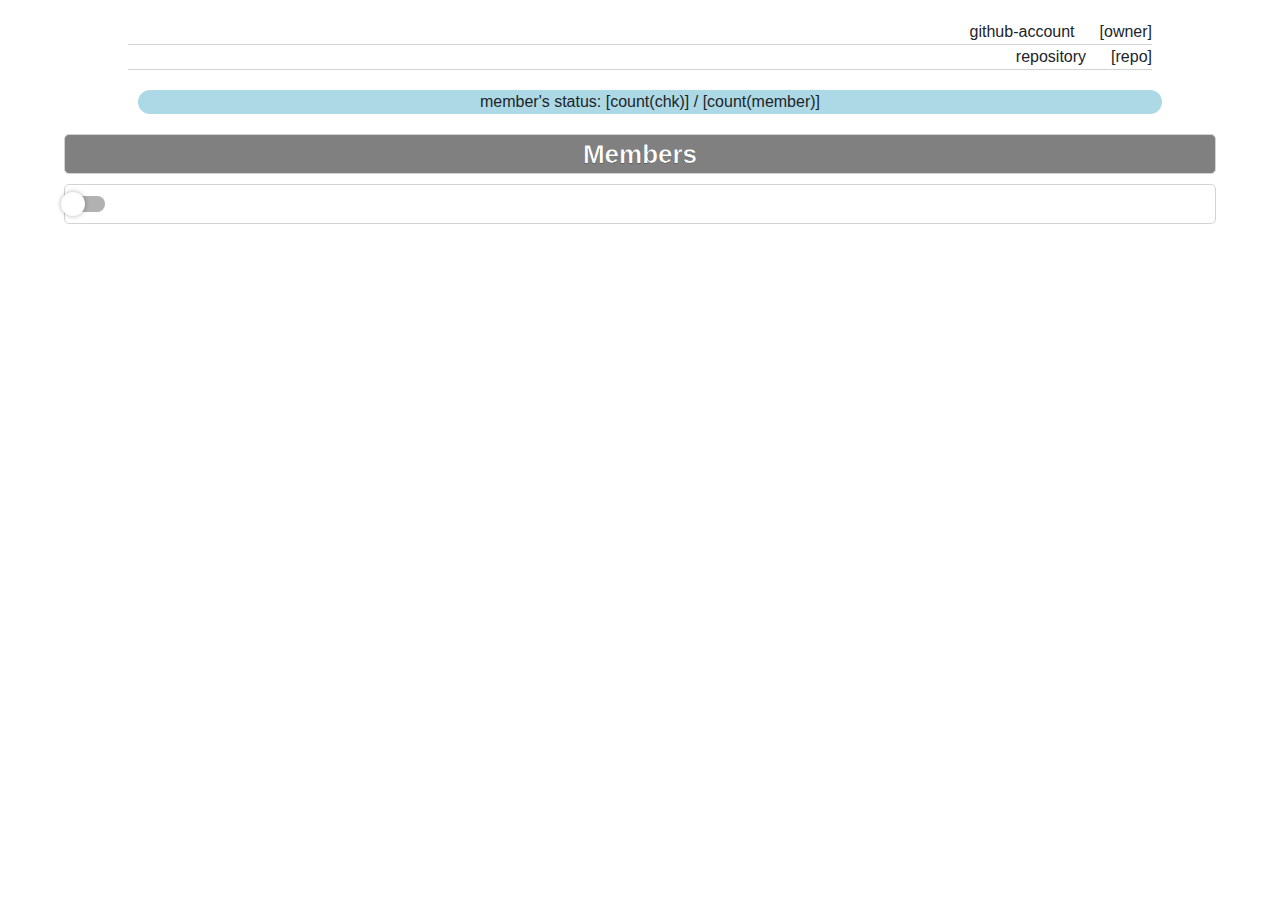
<file: devs/index.html>
﻿<!DOCTYPE html>
<html lang="en">
<head>
    <meta charset="UTF-8">
    <meta http-equiv="X-UA-Compatible" content="IE=edge">
    <meta name="viewport" content="width=device-width, initial-scale=1, shrink-to-fit=no">
    <title>Ocean's - with mavo</title>
    <!-- bootstrap https://getbootstrap.com/docs/4.0/getting-started/introduction/ -->
    <link rel="stylesheet" href="https://maxcdn.bootstrapcdn.com/bootstrap/4.0.0/css/bootstrap.min.css" integrity="sha384-Gn5384xqQ1aoWXA+058RXPxPg6fy4IWvTNh0E263XmFcJlSAwiGgFAW/dAiS6JXm" crossorigin="anonymous">
    <script src="https://code.jquery.com/jquery-3.2.1.slim.min.js" integrity="sha384-KJ3o2DKtIkvYIK3UENzmM7KCkRr/rE9/Qpg6aAZGJwFDMVNA/GpGFF93hXpG5KkN" crossorigin="anonymous" defer></script>
    <script src="https://cdnjs.cloudflare.com/ajax/libs/popper.js/1.12.9/umd/popper.min.js" integrity="sha384-ApNbgh9B+Y1QKtv3Rn7W3mgPxhU9K/ScQsAP7hUibX39j7fakFPskvXusvfa0b4Q" crossorigin="anonymous" defer></script>
    <script src="https://maxcdn.bootstrapcdn.com/bootstrap/4.0.0/js/bootstrap.min.js" integrity="sha384-JZR6Spejh4U02d8jOt6vLEHfe/JQGiRRSQQxSfFWpi1MquVdAyjUar5+76PVCmYl" crossorigin="anonymous" defer></script>
    <!-- mavo.io -->
    <link rel="stylesheet" href="https://get.mavo.io/mavo.css/">
    <script src="https://get.mavo.io/mavo.min.js"></script>
    <!-- ocean -->
    <link rel="stylesheet" href="./ocean.css">
</head>
<body>

    <div mv-app="Ocean" mv-storage="https://github.com/[owner]/[repo]/[data]" id="my-mavo">

        <meta property="owner" content="[url('owner') or 'owner']">
        <meta property="repo" content="[url('repo') or 'MyOcean']">
        <meta property="data" content="[url('data') or 'data/ocean.json']">

        <div class="metadata">
            <p data-header="github-account">[owner]</p>
            <p data-header="repository">[repo]</p>
        </div>

        <div class="chk-count">
            <input class="chk-range" type="number" min="1" max="[count(member)]" value="[count(chk)]">
            <p>member's status: [count(chk)] / [count(member)]</p>
        </div>

        <ul class="ocean-list">
            <li class="ocean-header">
                <label>Members</label>
            </li>
            <li class="material-switch pull-right" property="member" mv-multiple id="member[$index + 1]">
                <input id="chk[$index + 1]" property="chk" type="checkbox" />
                <label for="chk[$index + 1]"></label>
                <span class="name" property="name"></span>
            </li>
        </ul>

    </div>

</body>
</html>
</file>
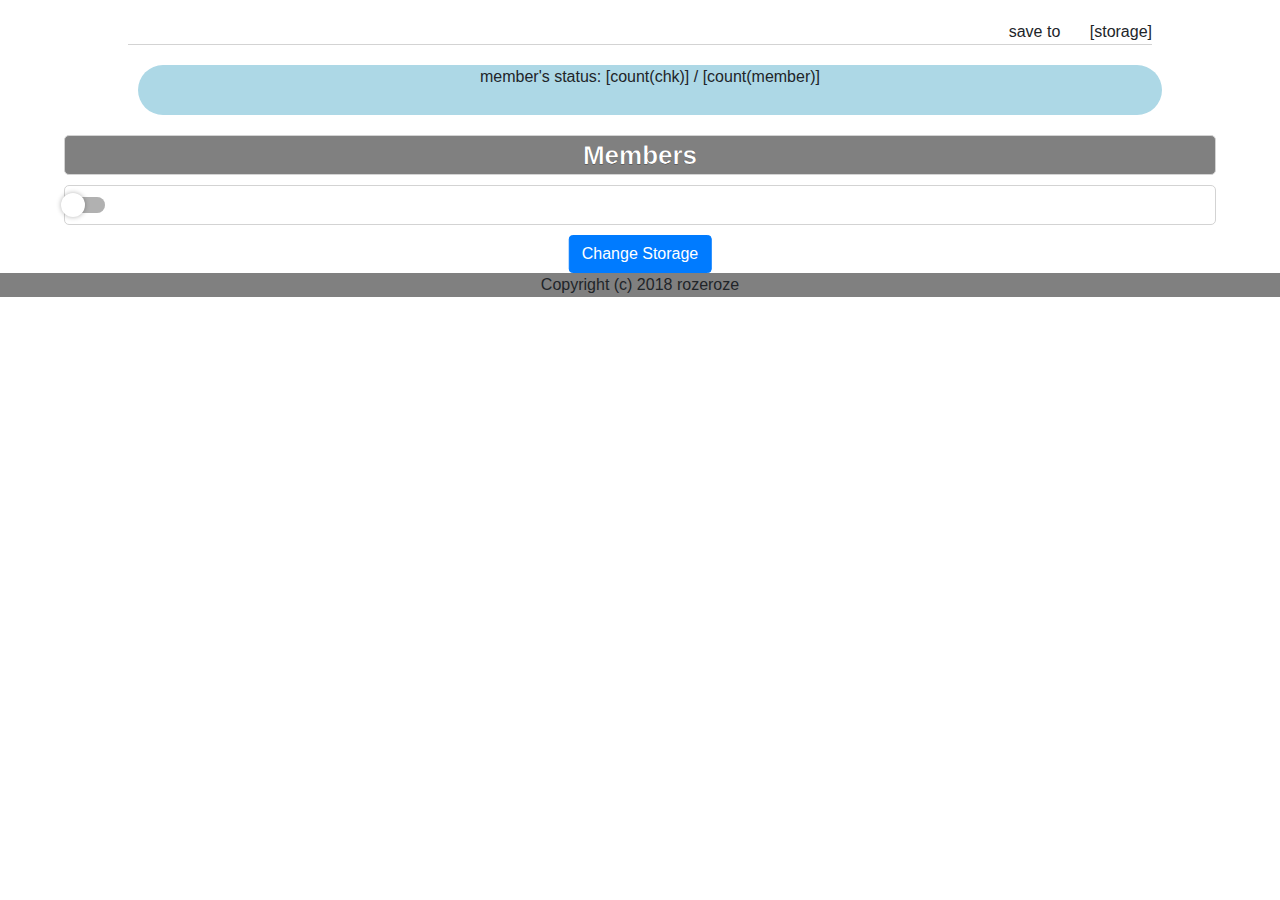
<file: docs/index.html>
﻿<!DOCTYPE html>
<html lang="en">
<head>
    <meta charset="UTF-8">
    <meta http-equiv="X-UA-Compatible" content="IE=edge">
    <meta name="viewport" content="width=device-width, initial-scale=1, shrink-to-fit=no">
    <title>Ocean's - with mavo</title>
    <!-- bootstrap -->
    <link rel="stylesheet" href="https://maxcdn.bootstrapcdn.com/bootstrap/4.0.0/css/bootstrap.min.css" integrity="sha384-Gn5384xqQ1aoWXA+058RXPxPg6fy4IWvTNh0E263XmFcJlSAwiGgFAW/dAiS6JXm" crossorigin="anonymous">
    <script src="https://code.jquery.com/jquery-3.2.1.slim.min.js" integrity="sha384-KJ3o2DKtIkvYIK3UENzmM7KCkRr/rE9/Qpg6aAZGJwFDMVNA/GpGFF93hXpG5KkN" crossorigin="anonymous" defer></script>
    <script src="https://cdnjs.cloudflare.com/ajax/libs/popper.js/1.12.9/umd/popper.min.js" integrity="sha384-ApNbgh9B+Y1QKtv3Rn7W3mgPxhU9K/ScQsAP7hUibX39j7fakFPskvXusvfa0b4Q" crossorigin="anonymous" defer></script>
    <script src="https://maxcdn.bootstrapcdn.com/bootstrap/4.0.0/js/bootstrap.min.js" integrity="sha384-JZR6Spejh4U02d8jOt6vLEHfe/JQGiRRSQQxSfFWpi1MquVdAyjUar5+76PVCmYl" crossorigin="anonymous" defer></script>
    <!-- mavo.io -->
    <link rel="stylesheet" href="https://get.mavo.io/mavo.css/">
    <script src="https://get.mavo.io/mavo.min.js"></script>
    <!-- ocean -->
    <link rel="stylesheet" href="./ocean.css">
    <script src="./ocean.js" defer></script>
</head>
<body>

    <!-- Ocean application -->
    <div mv-app="Ocean" mv-storage="[storage]" id="my-mavo">

        <meta property="storage" content="[url('storage') or 'local']">

        <div class="metadata">
            <p id="meta-storage" data-header="save to ">[storage]</p>
        </div>

        <div class="chk-count">
            <input class="chk-range" type="number" min="1" max="[count(member)]" value="[count(chk)]">
            <p>member's status: [count(chk)] / [count(member)]</p>
        </div>

        <ul class="ocean-list">
            <li class="ocean-header">
                <label>Members</label>
            </li>
            <li class="material-switch pull-right" property="member" mv-multiple id="member[$index + 1]">
                <input id="chk[$index + 1]" property="chk" type="checkbox" />
                <label for="chk[$index + 1]"></label>
                <span class="name" property="name"></span>
            </li>
        </ul>

    </div>

    <!-- storage change -->
    <button type="button" id="btn-mavo-storage" class="btn btn-primary" data-toggle="modal" data-target="#storage-modal">
        Change Storage
    </button>
    <div id="storage-modal" class="modal fade" tabindex="-1" role="dialog" aria-labelledby="storage-modal-label" aria-hidden="true">
        <div class="modal-dialog" role="document">
            <div class="modal-content">
                <div class="modal-header">
                    <h5 id="storage-modal-label" class="modal-title">Select Storage</h5>
                    <button type="button" class="close" data-dismiss="modal" aria-label="Close">
                        <span aria-hidden="true">&times;</span>
                    </button>
                </div>
                <div class="modal-body">
                    <div class="container">
                        <div class="row">
                            <div class="col-sm-2 icon-radio">
                                <input type="radio" name="icon" id="cookie-radio" value="cookie">
                                <label for="cookie-radio"></label>
                            </div>
                            <div class="col-sm-10">
                                <label for="cookie-radio">
                                    <p>you might be save to local-storage. the data was saved by only browser. it can't be look datas, other user, other browser, etc...</p>
                                    <p>* the local-storage is like cookie.</p>
                                </label>
                            </div>
                        </div>
                        <div class="row">
                            <div class="col-sm-2 icon-radio">
                                <input type="radio" name="icon" id="github-radio" value="github">
                                <label for="github-radio"></label>
                            </div>
                            <div class="col-sm-10">
                                <label for="github-radio">
                                    <p>if you wanna save to github, you can it. it needs github-account and github-repository. does you prepare it?</p>
                                </label>
                                <input type="text" class="form-control" id="github-url" placeholder="https://github.com/{user}/{repository}/{data.json}">
                            </div>
                        </div>
                    </div>
                </div>
                <div class="modal-footer">
                    <button id="storage-change-btn" type="button" class="btn btn-primary">Change and Redirect</button>
                    <button type="button" class="btn btn-secondary" data-dismiss="modal">Close</button>
                </div>
            </div>
        </div>
    </div>

    <!-- footer -->
    <footer id="ocean-footer">
        Copyright (c) 2018 rozeroze
    </footer>

</body>
</html>
</file>
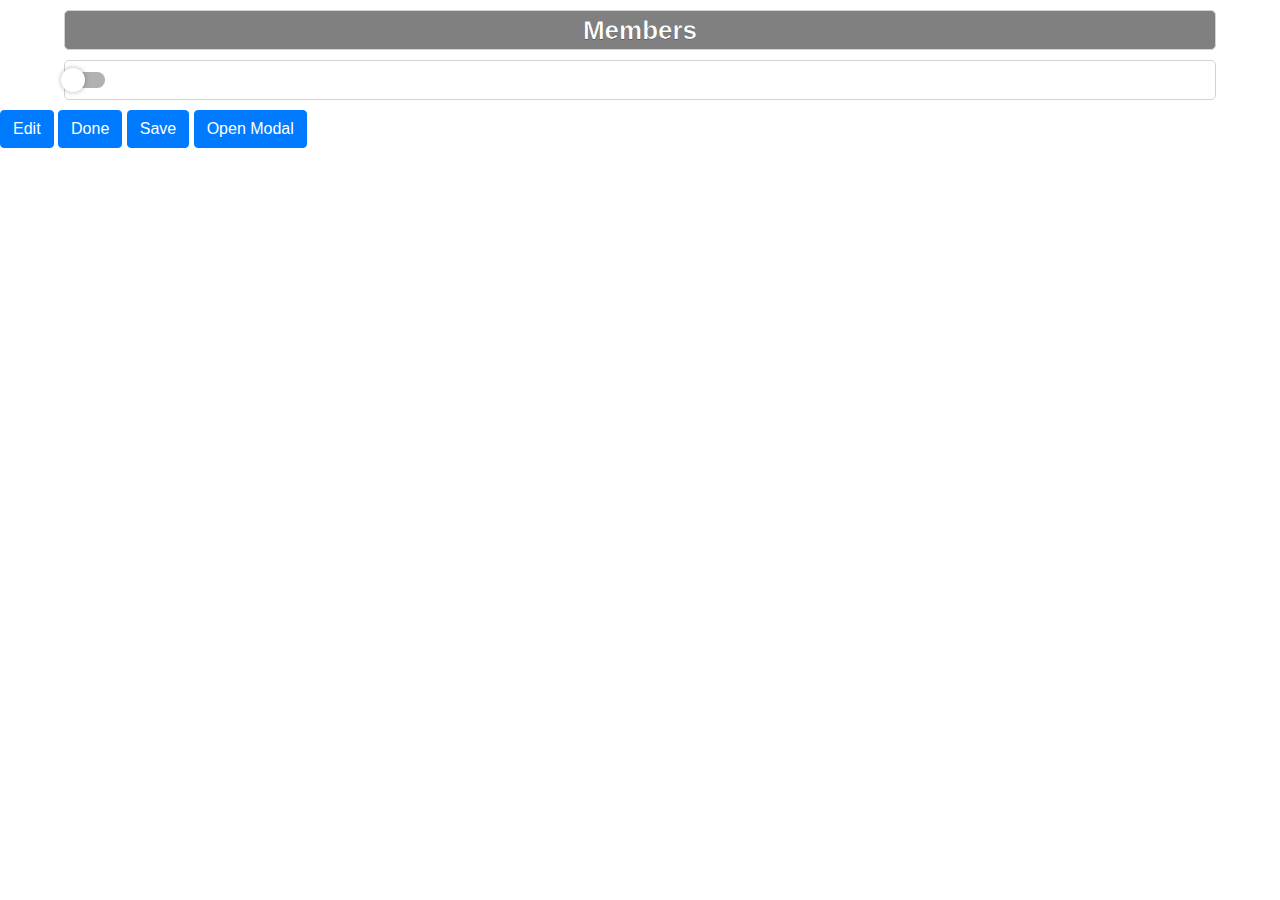
<file: devs/hide.html>
﻿<!DOCTYPE html>
<html lang="en">
<head>
    <meta charset="UTF-8">
    <meta http-equiv="X-UA-Compatible" content="IE=edge">
    <meta name="viewport" content="width=device-width, initial-scale=1, shrink-to-fit=no">
    <title>mavo-test</title>
    <!-- bootstrap https://getbootstrap.com/docs/4.0/getting-started/introduction/ -->
    <link rel="stylesheet" href="https://maxcdn.bootstrapcdn.com/bootstrap/4.0.0/css/bootstrap.min.css" integrity="sha384-Gn5384xqQ1aoWXA+058RXPxPg6fy4IWvTNh0E263XmFcJlSAwiGgFAW/dAiS6JXm" crossorigin="anonymous">
    <script src="https://code.jquery.com/jquery-3.2.1.slim.min.js" integrity="sha384-KJ3o2DKtIkvYIK3UENzmM7KCkRr/rE9/Qpg6aAZGJwFDMVNA/GpGFF93hXpG5KkN" crossorigin="anonymous" defer></script>
    <script src="https://cdnjs.cloudflare.com/ajax/libs/popper.js/1.12.9/umd/popper.min.js" integrity="sha384-ApNbgh9B+Y1QKtv3Rn7W3mgPxhU9K/ScQsAP7hUibX39j7fakFPskvXusvfa0b4Q" crossorigin="anonymous" defer></script>
    <script src="https://maxcdn.bootstrapcdn.com/bootstrap/4.0.0/js/bootstrap.min.js" integrity="sha384-JZR6Spejh4U02d8jOt6vLEHfe/JQGiRRSQQxSfFWpi1MquVdAyjUar5+76PVCmYl" crossorigin="anonymous" defer></script>
    <!-- mavo.io -->
    <link rel="stylesheet" href="https://get.mavo.io/mavo.css/">
    <script src="https://get.mavo.io/mavo.min.js"></script>
    <!-- ocean -->
    <link rel="stylesheet" href="./ocean.css">
    <script src="./ocean.js" defer></script>
</head>
<body>

    <div mv-app="Ocean" mv-bar="hide" mv-permissions="edit add delete" mv-storage="local" id="my-mavo">

        <ul class="ocean-list">
            <li class="ocean-header">
                <label>Members</label>
            </li>
            <li class="material-switch pull-right" property="member" mv-multiple id="member[$index + 1]">
                <input id="join[$index + 1]" property="join" type="checkbox" />
                <label for="join[$index + 1]"></label>
            </li>
        </ul>

    </div>

    <button type="button" class="btn btn-primary" id="mavo-btn-edit" onclick="OceanEdit(); return false;">Edit</button>
    <button type="button" class="btn btn-primary" id="mavo-btn-done" onclick="OceanDone(); return false;">Done</button>
    <button type="button" class="btn btn-primary" id="mavo-btn-save" onclick="OceanSave(); return false;">Save</button>
    <!--
    <button type="button" class="btn btn-primary" onclick="OceanAdd(); return false;">Add</button>
    -->

    <!-- sample about bootstrap https://getbootstrap.com/docs/4.0/getting-started/introduction/ -->
    <button type="button" id="myModalButton" class="btn btn-primary" data-toggle="modal" data-target="#exampleModal">
        Open Modal
    </button>
    <div class="modal fade" id="myModal" tabindex="-1" role="dialog" aria-labelledby="exampleModalLabel" aria-hidden="true">
        <div class="modal-dialog" role="document">
            <div class="modal-content">
                <div class="modal-header">
                    <h5 class="modal-title" id="exampleModalLabel">Modal title</h5>
                    <button type="button" class="close" data-dismiss="modal" aria-label="Close">
                        <span aria-hidden="true">&times;</span>
                    </button>
                </div>
                <div class="modal-body">

                </div>
                <div class="modal-footer">
                    <button type="button" class="btn btn-secondary" data-dismiss="modal">Close</button>
                </div>
            </div>
        </div>
    </div>

</body>
</html>
</file>
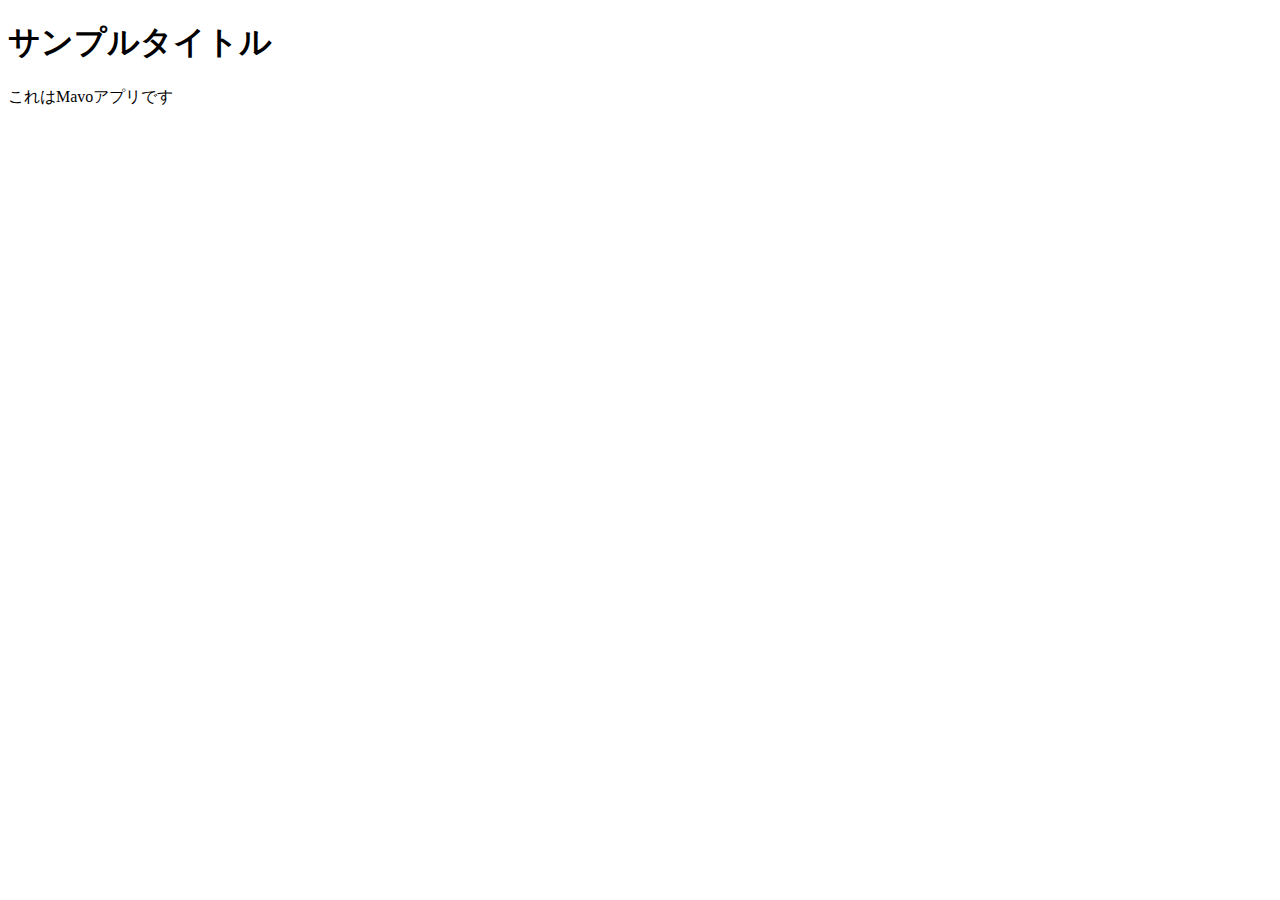
<file: devs/test.html>
﻿<!DOCTYPE html>
<html lang="en">
<head>
    <meta charset="UTF-8">
    <title>test</title>
    <link rel="stylesheet" href="https://get.mavo.io/mavo.css"/>
    <script src="https://get.mavo.io/mavo.min.js"></script>
</head>
<body>

    <div mv-app="myapp" >

        <h1>サンプルタイトル</h1>

        <!-- mv-multiple属性を付与して要素の追加を実現する -->
        <p property="text" mv-multiple>これはMavoアプリです</p>

    </div>

</body>
</html>
</file>
<file: devs/ocean.css>
﻿/* https://bootsnipp.com/snippets/featured/material-design-switch */
.material-switch > input[type="checkbox"] {
    display: none;
}
.material-switch > label {
    cursor: pointer;
    height: 0px;
    position: relative;
    width: 40px;
}
.material-switch > label::before {
    background: rgb(0, 0, 0);
    box-shadow: inset 0px 0px 10px rgba(0, 0, 0, 0.5);
    border-radius: 8px;
    content: '';
    height: 16px;
    margin-top: -8px;
    position:absolute;
    opacity: 0.3;
    transition: all 0.4s ease-in-out;
    width: 40px;
}
.material-switch > label::after {
    background: rgb(255, 255, 255);
    border-radius: 16px;
    box-shadow: 0px 0px 5px rgba(0, 0, 0, 0.3);
    content: '';
    height: 24px;
    left: -4px;
    margin-top: -8px;
    position: absolute;
    top: -4px;
    transition: all 0.3s ease-in-out;
    width: 24px;
}
.material-switch > input[type="checkbox"]:checked + label::before {
    background: #333;
    opacity: 0.5;
}
.material-switch > input[type="checkbox"]:checked + label::after {
    background: #888;
    left: 20px;
}

/* ocean */
.metadata {
    width: 80%;
    margin: 20px auto;
}
.metadata p {
    margin: 0;
    padding: 0;
    border-bottom: 1px lightgray solid;
    text-align: right;
}
.metadata p:before {
    content: attr(data-header);
    margin-right: 25px;
}
.chk-count {
    width: 80%;
    margin: 20px auto;
    border-radius: 1rem;
}
.chk-count .chk-range {
    display: none;
}
.chk-count p {
    width: 100%;
    border-radius: 5rem;
    text-align: center;
}
.chk-count .chk-range:in-range + p {
    background: lightblue;
}
.chk-count .chk-range:out-of-range + p {
    background: mistyrose;
}
.chk-count .chk-range:out-of-range + p:after {
    content: '\Anobody check';
    white-space: pre;
}
.chk-count p {
    margin: 10px 10px;
}
.ocean-list {
    list-style: none;
    width: 90%;
    margin: 10px auto;
    padding: 0;
}
.ocean-list li {
    position: relative;
    height: 40px;
    border: 1px lightgray solid;
    border-radius: 5px;
    margin: 10px 0px;
}
.ocean-list li * {
    position: absolute;
    top: 50%;
    transform: translateY(-50%);
}
.ocean-list li span {
    left: 60px;
}
.ocean-header {
    background: gray;
}
.ocean-header label {
    position: absolute;
    top: 50%;
    left: 50%;
    transform: translate(-50%,-50%);
    font-weight: bold;
    font-size: 26px;
    color: #fff;
    -webkit-text-stroke: .25px #000;
}
.mv-ui.mv-add {
    cursor: pointer;
    color: #fff;
    background-color: #007bff;
    border: 1px solid #007bff;
    border-radius: .25rem;
    padding: .375rem .75rem;
    position: absolute;
    left: 50%;
    transform: translateX(-50%);
}
</file>
<file: docs/ocean.css>
﻿/* https://bootsnipp.com/snippets/featured/material-design-switch */
.material-switch > input[type="checkbox"] {
    display: none;
}
.material-switch > label {
    cursor: pointer;
    height: 0px;
    position: relative;
    width: 40px;
}
.material-switch > label::before {
    background: rgb(0, 0, 0);
    box-shadow: inset 0px 0px 10px rgba(0, 0, 0, 0.5);
    border-radius: 8px;
    content: '';
    height: 16px;
    margin-top: -8px;
    position:absolute;
    opacity: 0.3;
    transition: all 0.4s ease-in-out;
    width: 40px;
}
.material-switch > label::after {
    background: rgb(255, 255, 255);
    border-radius: 16px;
    box-shadow: 0px 0px 5px rgba(0, 0, 0, 0.3);
    content: '';
    height: 24px;
    left: -4px;
    margin-top: -8px;
    position: absolute;
    top: -4px;
    transition: all 0.3s ease-in-out;
    width: 24px;
}
.material-switch > input[type="checkbox"]:checked + label::before {
    background: #333;
    opacity: 0.5;
}
.material-switch > input[type="checkbox"]:checked + label::after {
    background: #888;
    left: 20px;
}

/* ocean-meta */
.metadata {
    width: 80%;
    margin: 20px auto;
}
.metadata p {
    margin: 0;
    padding: 0;
    border-bottom: 1px lightgray solid;
    text-align: right;
}
.metadata p:before {
    content: attr(data-header);
    margin-right: 25px;
}

/* ocean-count */
.chk-count {
    width: 80%;
    height: 50px;
    margin: 20px auto;
    border-radius: 1rem;
}
.chk-count .chk-range {
    display: none;
}
.chk-count p {
    width: 100%;
    height: 100%;
    border-radius: 5rem;
    text-align: center;
    margin: 10px 10px;
    transition: background 1s ease;
}
.chk-count .chk-range:in-range + p {
    background: lightblue;
}
.chk-count .chk-range:out-of-range + p {
    background: mistyrose;
}
.chk-count .chk-range:out-of-range + p:after {
    content: '\Anobody check';
    white-space: pre;
}

/* ocean-list */
.ocean-list {
    list-style: none;
    width: 90%;
    margin: 10px auto;
    padding: 0;
}
.ocean-list li {
    position: relative;
    height: 40px;
    border: 1px lightgray solid;
    border-radius: 5px;
    margin: 10px 0px;
}
.ocean-list li * {
    position: absolute;
    top: 50%;
    transform: translateY(-50%);
}
.ocean-list li span {
    left: 60px;
}
.ocean-header {
    background: gray;
}
.ocean-header label {
    position: absolute;
    top: 50%;
    left: 50%;
    transform: translate(-50%,-50%);
    font-weight: bold;
    font-size: 26px;
    color: #fff;
    -webkit-text-stroke: .25px #000;
}
/* add btn with mavo */
.mv-ui.mv-add {
    cursor: pointer;
    color: #fff;
    background-color: #007bff;
    border: 1px solid #007bff;
    border-radius: .25rem;
    padding: .375rem .75rem;
    position: absolute;
    left: 50%;
    transform: translateX(-50%);
}
/* select storage with mavo */
#btn-mavo-storage {
    position: relative;
    left: 50%;
    transform: translateX(-50%);
}
#storage-modal .modal-body .icon-radio {
    position: relative;
    width: inherit;
    height: 70px;
}
#storage-modal .modal-body .icon-radio > * {
    position: absolute;
    top: 50%;
    left: 50%;
    transform: translate(-50%,-50%);
    height: 50px;
    width: 50px;
}
#storage-modal .modal-body .icon-radio input[type="radio"] {
    opacity: 0;
}
#storage-modal .modal-body .icon-radio label {
    pointer-events: none;
    border: none;
    border-radius: 50%;
    background-size: contain;
}
#storage-modal .modal-body .icon-radio #cookie-radio:not(:checked) + label {
    background-image: url(./cookie-full.svg);
}
#storage-modal .modal-body .icon-radio #cookie-radio:checked + label {
    background-image: url(./cookie-eaten.svg);
}
#storage-modal .modal-body .icon-radio #github-radio:not(:checked) + label {
    background-image: url(./github-drop.svg);
}
#storage-modal .modal-body .icon-radio #github-radio:checked + label {
    background-image: url(./github-raise.svg);
}
#storage-modal .modal-body #github-url {
}

/* footer */
#ocean-footer {
    margin-top: auto;
    width: 100vw;
    background-color: gray;
    text-align: center;
}
</file>
